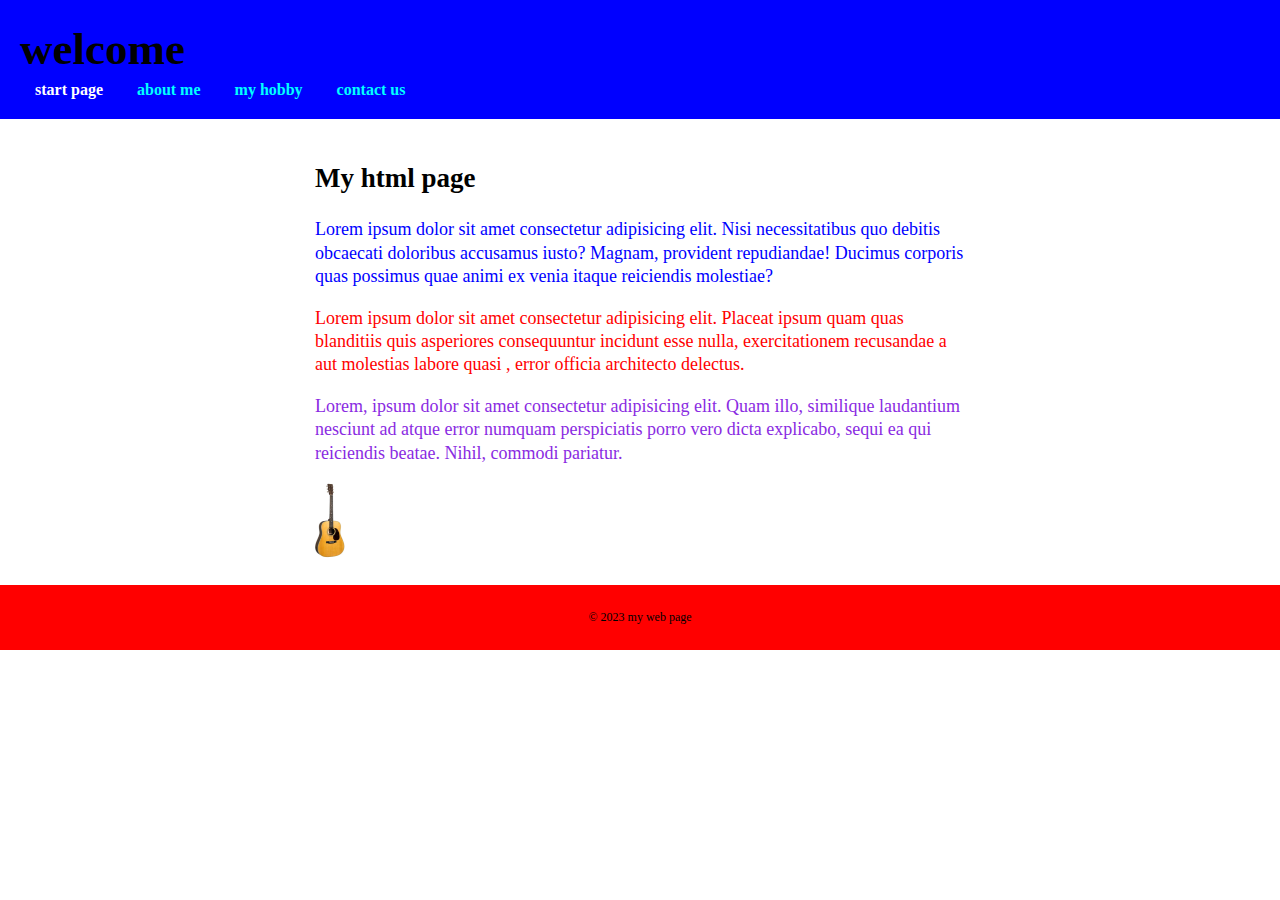
<file: index.html>
<!DOCTYPE html>
<html lang="en">
<head>
    <meta charset="UTF-8">
    <meta http-equiv="X-UA-Compatible" content="IE=edge">
    <meta name="viewport" content="width=device-width, initial-scale=1.0">
    <title>my home page</title>
    <link rel="stylesheet" href="style.css">
</head>
<body>
    <header>
        <h1>welcome</h1>
        <nav>
        <a class="active" href="index.html">start page</a>
        <a href="about.html">about me</a>
        <a href="hobby.html">my hobby</a>
        <a href="contact.html">contact us</a>
    </nav>

    </header>
    <main>
        <!-- headercontent -->
        <h2>My html page</h2>
        <p id="my-id">Lorem ipsum dolor sit amet consectetur adipisicing elit. Nisi necessitatibus quo debitis
             obcaecati doloribus accusamus iusto? Magnam, provident repudiandae! Ducimus corporis 
             quas possimus quae animi ex venia itaque reiciendis molestiae?</p>
        <p class="my-class">Lorem ipsum dolor sit amet consectetur adipisicing elit. Placeat ipsum quam quas 
            blanditiis quis asperiores consequuntur incidunt esse nulla, 
            exercitationem recusandae a aut molestias labore quasi
            , error officia architecto delectus.</p>
        <p class="two-classes">Lorem, ipsum dolor sit amet consectetur adipisicing elit. Quam illo, 
            similique laudantium nesciunt ad atque error numquam perspiciatis porro vero dicta explicabo,
             sequi ea qui reiciendis beatae. Nihil, commodi pariatur. </p>
             <p></p>
        <img src="img1/guitar.webp"alt="A guitar" width="30px">
        
    </main>
    <footer>
        <!--sidfot,copyright-->
        <p>&copy; 2023 my web page</p>

    </footer>


    
</body>
</html>
</file>
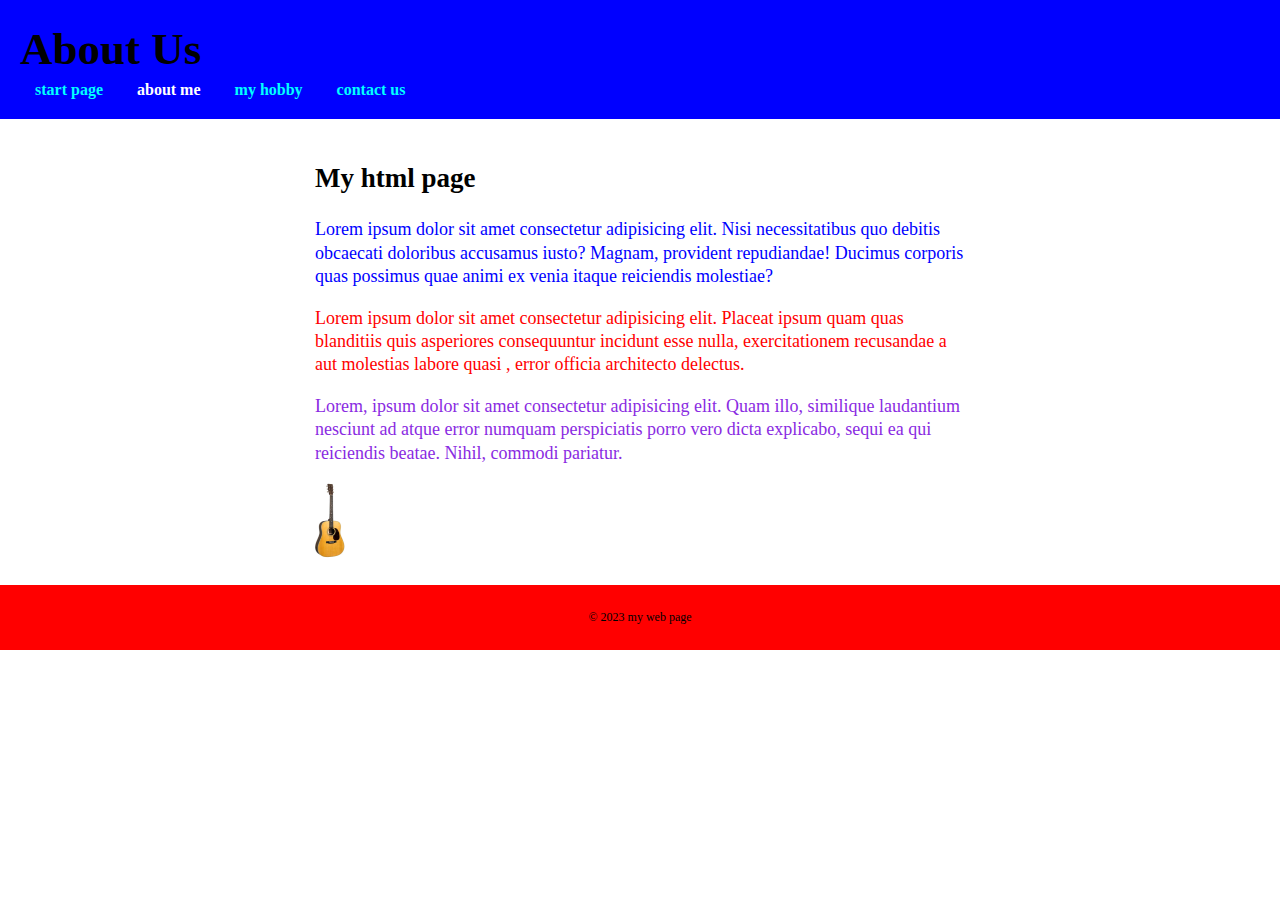
<file: about.html>
<!DOCTYPE html>
<html lang="en">
<head>
    <meta charset="UTF-8">
    <meta http-equiv="X-UA-Compatible" content="IE=edge">
    <meta name="viewport" content="width=, initial-scale=1.0">
    <title>about us</title>
    <link rel="stylesheet" href="style.css">
</head>
<body>
    <header>
        <h1>About Us</h1>
        <nav>
        <a  href="index.html">start page</a>
        <a class="active" href="about.html">about me</a>
        <a href="hobby.html">my hobby</a>
        <a href="contact.html">contact us</a>
    </nav>

    </header>
    <main>
        <!-- headercontent -->
        <h2>My html page</h2>
        <p id="my-id">Lorem ipsum dolor sit amet consectetur adipisicing elit. Nisi necessitatibus quo debitis
             obcaecati doloribus accusamus iusto? Magnam, provident repudiandae! Ducimus corporis 
             quas possimus quae animi ex venia itaque reiciendis molestiae?</p>
        <p class="my-class">Lorem ipsum dolor sit amet consectetur adipisicing elit. Placeat ipsum quam quas 
            blanditiis quis asperiores consequuntur incidunt esse nulla, 
            exercitationem recusandae a aut molestias labore quasi
            , error officia architecto delectus.</p>
        <p class="two-classes">Lorem, ipsum dolor sit amet consectetur adipisicing elit. Quam illo, 
            similique laudantium nesciunt ad atque error numquam perspiciatis porro vero dicta explicabo,
             sequi ea qui reiciendis beatae. Nihil, commodi pariatur. </p>
             <p></p>
        <img src="img1/guitar.webp"alt="A guitar" width="30px">
        
    </main>
    <footer>
        <!--sidfot,copyright-->
        <p>&copy; 2023 my web page</p>

    </footer>


    
</body>
</html>
</body>
</html>
</file>
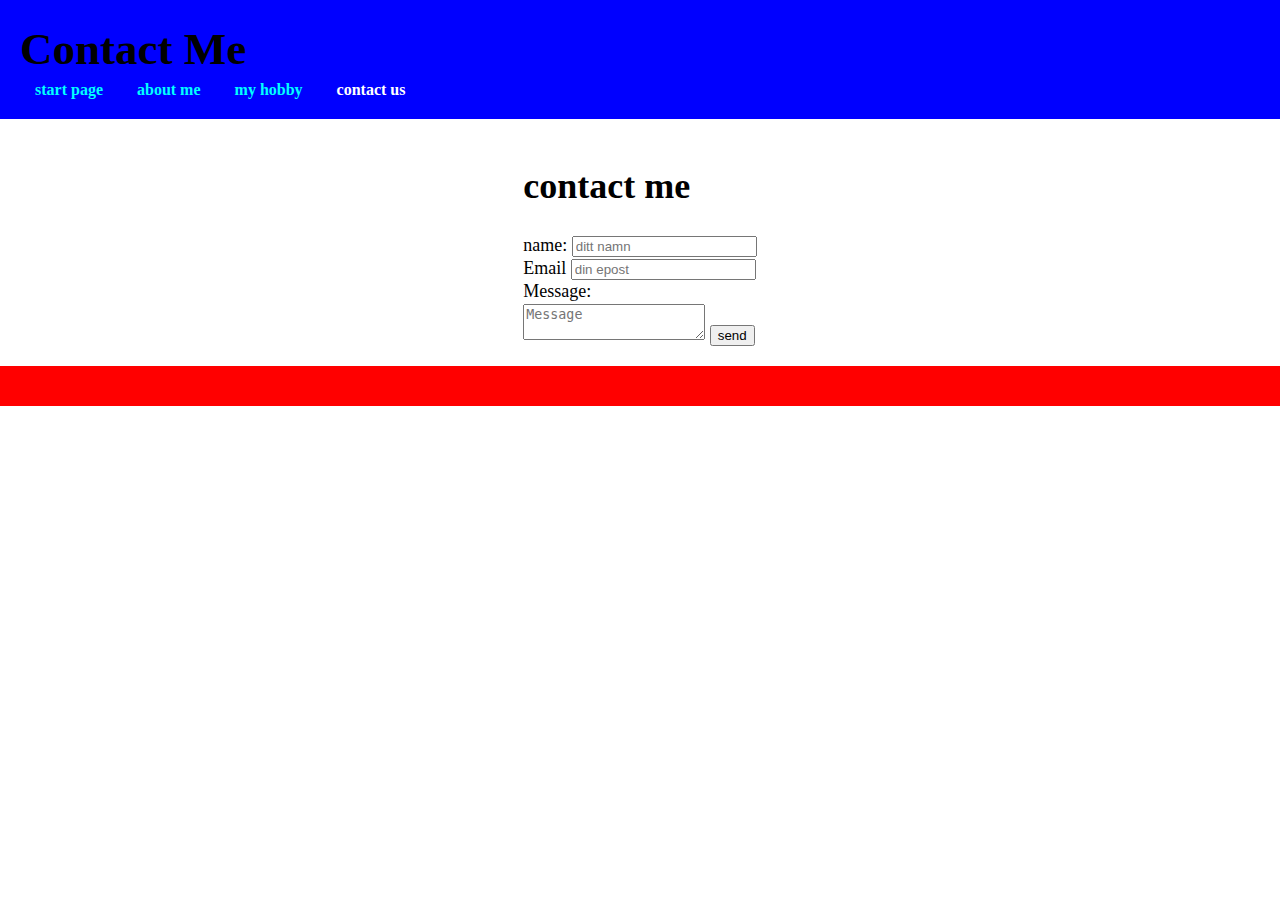
<file: contact.html>
<!DOCTYPE html>
<html lang="en">
<head>
    <meta charset="UTF-8">
    <meta http-equiv="X-UA-Compatible" content="IE=edge">
    <meta name="viewport" content="width=device-width, initial-scale=1.0">
    <title>my second web</title>
    <link rel="stylesheet" href="style.css">
    <script type = "text/javascript">
        function myFunction() {
          var fname= document.getElementById("name").value;
          alert('hello ' + fname);
        }
    </script>
</head>
<body>
    <header>
        <h1>Contact Me</h1>
        <nav>
        <a  href="index.html">start page</a>
        <a href="about.html">about me</a>
        <a href="hobby.html">my hobby</a>
        <a class="active" href="contact.html">contact us</a>
        </nav>
    </header>
    <main>
        <!-- headercontent -->
        <h1>contact me</h1>
        <form>
            <label for="name">name:</label>
            <input class="my-form" type="text" id="name" placeholder="ditt namn" required><br>

            <label for="email">Email</label>
            <input class="m-form" type="email" id="email" placeholder="din epost"><br>

            <label for="message">Message:</label><br>
            <textarea class="my-form" id="message" name="message"placeholder="Message" required></textarea>

            <input type="submit" value="send" onclick="myFunction()">



        </form>
        
    </main>
    <footer>
        <!--sidfot,copyright-->

    </footer>


    
</body>
</html>
</file>
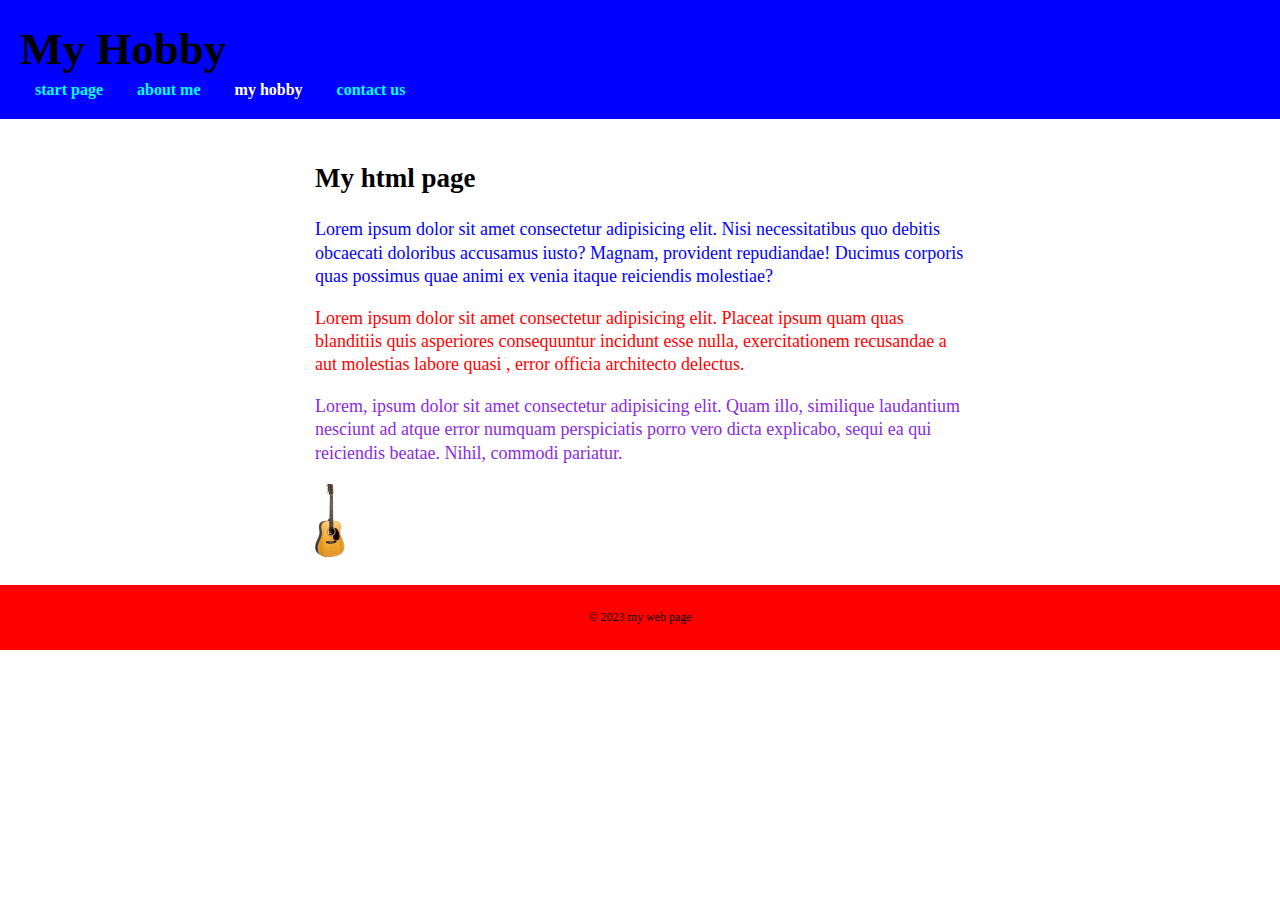
<file: hobby.html>
<!DOCTYPE html>
<html lang="en">
<head>
    <meta charset="UTF-8">
    <meta http-equiv="X-UA-Compatible" content="IE=edge">
    <meta name="viewport" content="width=device-width, initial-scale=1.0">
    <title>my hobby</title>
    <link rel="stylesheet" href="style.css">
</head>
<body>
    <header>
        <h1>My Hobby</h1>
        <nav>
        <a  href="=index-html">start page</a>
        <a href="about.html">about me</a>
        <a class="active" href="hobby.html">my hobby</a>
        <a href="contact.html">contact us</a>
    </nav>

    </header>
    <main>
        <!-- headercontent -->
        <h2>My html page</h2>
        <p id="my-id">Lorem ipsum dolor sit amet consectetur adipisicing elit. Nisi necessitatibus quo debitis
             obcaecati doloribus accusamus iusto? Magnam, provident repudiandae! Ducimus corporis 
             quas possimus quae animi ex venia itaque reiciendis molestiae?</p>
        <p class="my-class">Lorem ipsum dolor sit amet consectetur adipisicing elit. Placeat ipsum quam quas 
            blanditiis quis asperiores consequuntur incidunt esse nulla, 
            exercitationem recusandae a aut molestias labore quasi
            , error officia architecto delectus.</p>
        <p class="two-classes">Lorem, ipsum dolor sit amet consectetur adipisicing elit. Quam illo, 
            similique laudantium nesciunt ad atque error numquam perspiciatis porro vero dicta explicabo,
             sequi ea qui reiciendis beatae. Nihil, commodi pariatur. </p>
             <p></p>
        <img src="img1/guitar.webp"alt="A guitar" width="30px">
        
    </main>
    <footer>
        <!--sidfot,copyright-->
        <p>&copy; 2023 my web page</p>

    </footer>


    
</body>
</html>
</file>
<file: style.css>
/* kommentar för */
/* ta bort extra utrymme i body*/
body{
    margin:0;

}
 /* footer i bottom, always*/
 main{
    flex: 1;

 }

 body{
    display: flex;
    
    max-height: 100vh;
    flex-direction: column;
    font-family: Verdana;
 }
 /* Footer i bottom end*/
 #my-id{
    color:blue;
 }
 .my-class{
    color:red;

 }
 .two-classes{
    color: blueviolet;

 }
 header{
    background-color: blue;
    padding: 20px;
 }
 header h1{
     font-family: Verdana;
     font-size: 45px;
     margin: 0;
     margin left: 10px ;
 header h2{
    font-family: verdana;
    font-size: 45px;
    margin: 0;
    margin: left;
 }
 }
 header nav {
    margin-top: 2px;
 }
 header nav a {
    display: inline-block;
    padding: 0 15px;
    color: aqua;
    text-decoration: none;
    font-weight: bold;
 }
 header nav a:hover{
    color: white;
 }
 header nav a.active{
    color: #ffffff;
 }
 h1, h2{
    color:rgb(0,o,o);
    font-family: verdana;
    line-height: 130%;
    margin: o auto;
    max-width: 650px;
 }
 main{
    padding: 20px;
    font-family: Verdana;
    font-size: 18px;
    line-height: 130%;
    margin: 0 auto;
    max-width: 650px;
 }
 footer{
    background-color:red ;
    padding: 20px;
    color: black;
    font-family: verdana ;
    font-size: 12px;

 }
 footer p{
    margin:5px;
    text-align: center;
 }
 .my-form{
    width: 100%s;
 }
</file>
